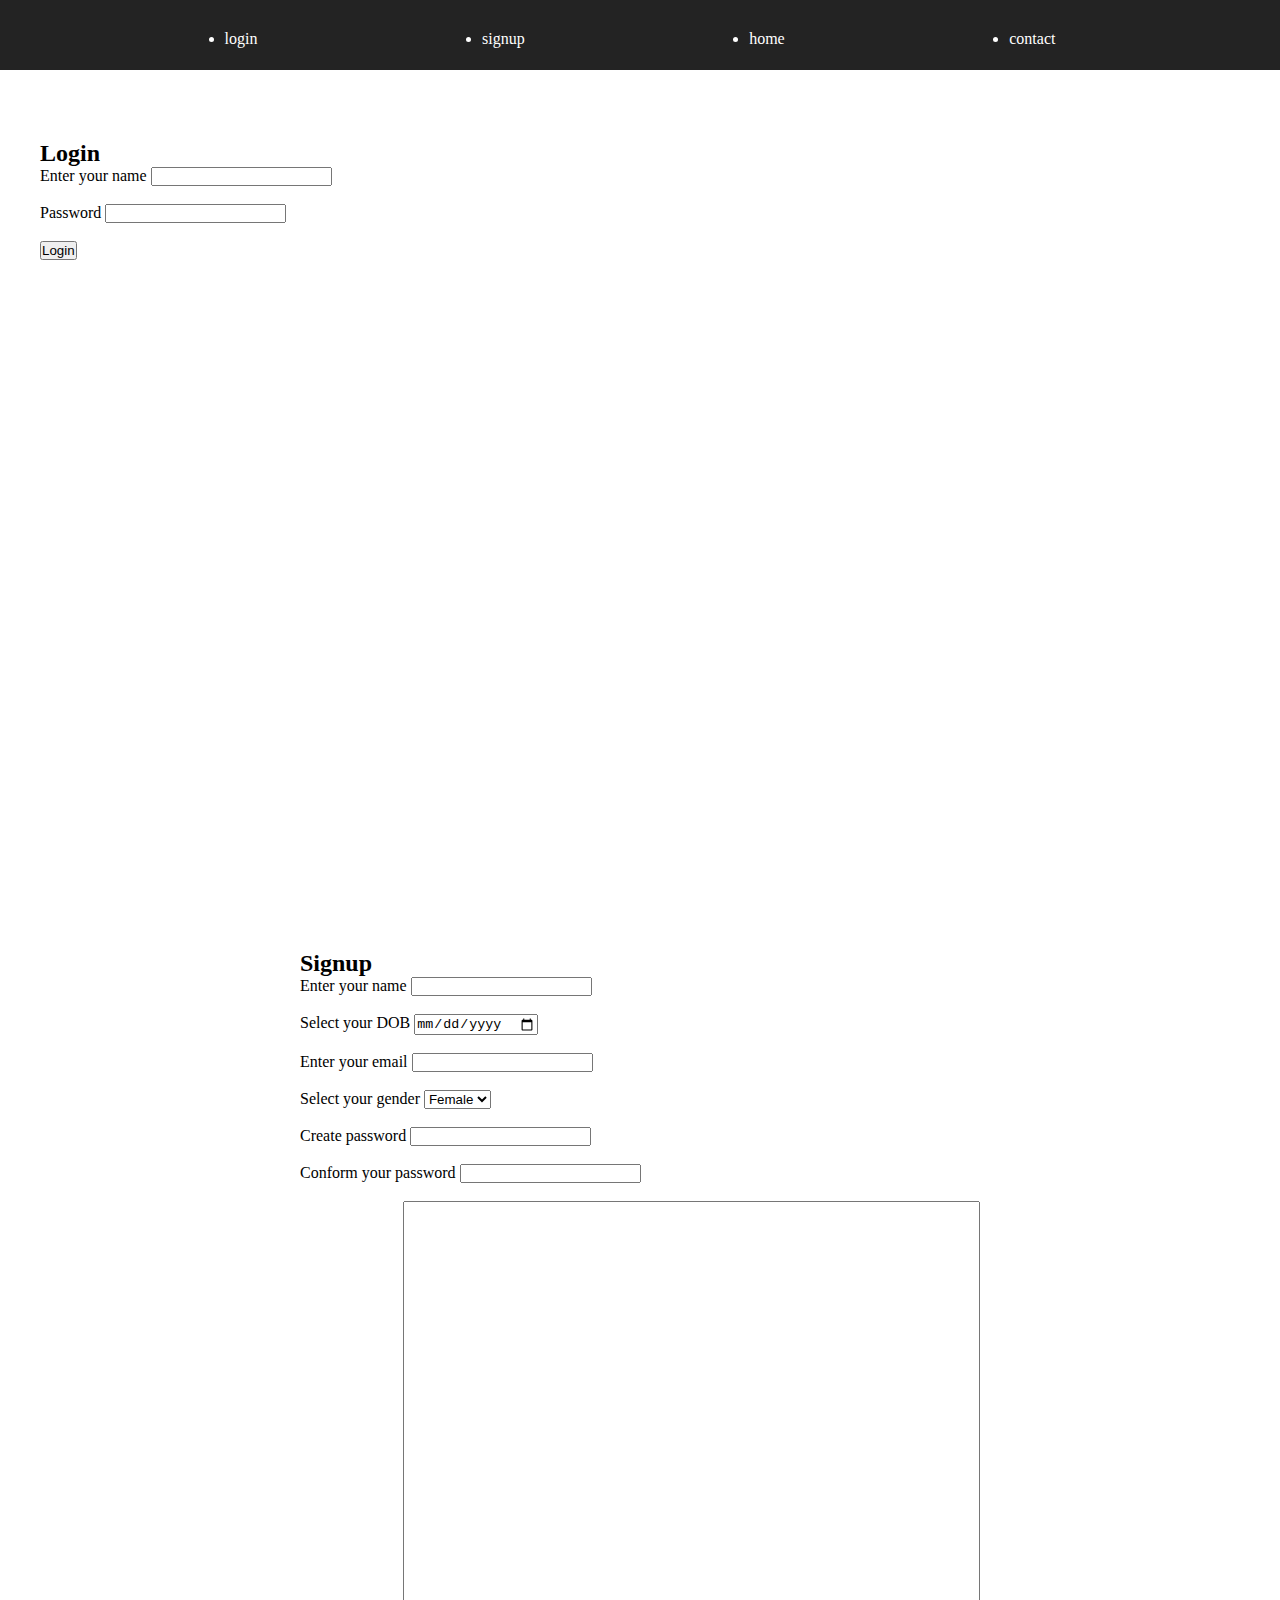
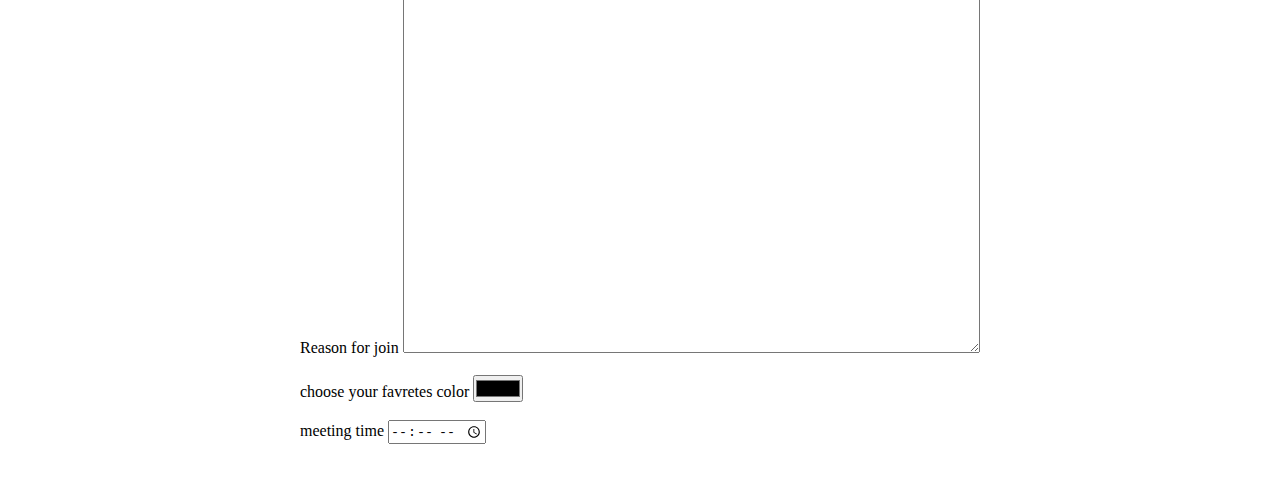
<file: log/index.html>
<!DOCTYPE html>
<html lang="en">
<head>
    <meta charset="UTF-8">
    <meta name="viewport" content="width=device-width, initial-scale=1.0">
    <title>Document</title>
    <link rel="stylesheet" href="./style.css">
</head>
<body>
    <nav>
        <ul style="display: flex; text-decoration: none; justify-content: space-evenly; color: white; padding-top: 30px; ">
            <li><a href="#login">login</a></li>
            <li><a href="#signup">signup</a></li>
            <li><a href="#home">home</a></li>
            <li><a href="#contact">contact</a></li>
        </ul>
    </nav>
    <section id="login" style="align-items: cnter; padding: 20px300px;">
        <h2>Login</h2>
        <form autocomplete="on">
            <label for="username">Enter your name </label>
            <input type="text" id="username" required><br><br>
            <label for="password">Password</label>
            <input type="password" id="password"><br><br>
            <button>Login</button>
        </form>

    </section>

    <section id="signup" style="align-items: center; padding: 20px 300px;">
        <h2>Signup</h2>
        <form action="" autocomplete="on">
            <label for="username">Enter your name</label>
            <input type="text" id="username" required><br><br>
            <label for="date">Select your DOB</label>
            <input type="date" id="date" required><br><br>
            <label for="email">Enter your email</label>
            <input type="email" id="email" required><br><br>
            <!-- select -->
            <label for="selector">Select your gender</label>
            <select name="" value="" id="selector">
                <option value="male" >Male</option>
                <option value="female" selected>Female</option>
                <option value="other">Other</option>
            </select><br><br>
            <label for="password">Create password</label>
            <input type="password" id="password"><br><br>
            <label for="conformpassword">Conform your password</label>
            <input type="password" id="conformpassword"><br><br>
            <label for="reason">Reason for join</label>
            <textarea name="" id="reason" rows="50" cols="70" ></textarea><br><br>
            <label for="color">choose your favretes color</label>
            <input type="color" id="color"><br><br>
            <label for="time">meeting time</label>
            <input type="time" id="time">


        </form>
    </section>
</body>
</html>
</file>
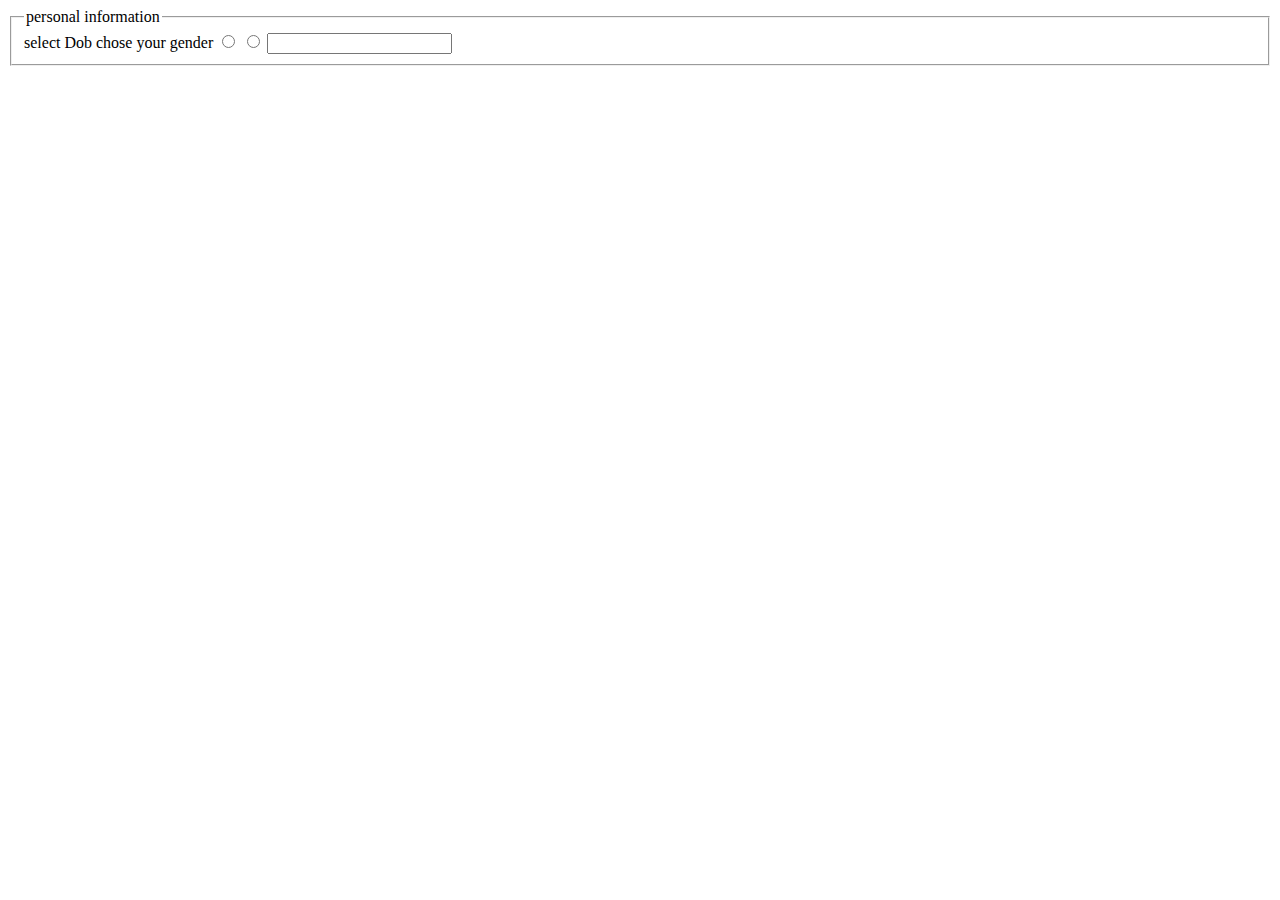
<file: signup_page/iform.html>
<!DOCTYPE html>
<html lang="en">
<head>
    <meta charset="UTF-8">
    <meta name="viewport" content="width=device-width, initial-scale=1.0">
    <title>Document</title>
</head>
<body>
    <form>
        <fieldset>
            <legend>
                personal information
            </legend>
            <label for="username"></label>
            <label for="text" id="username"></label>
            <label for="data">select Dob</label>
            <label for="gender">chose your gender</label>
            <input type="radio" id="gender">
            <input type="radio" name="Gender" value="male" id="male">
            <input type="text">
        </fieldset>
    </form>
</body>
</html>
</file>
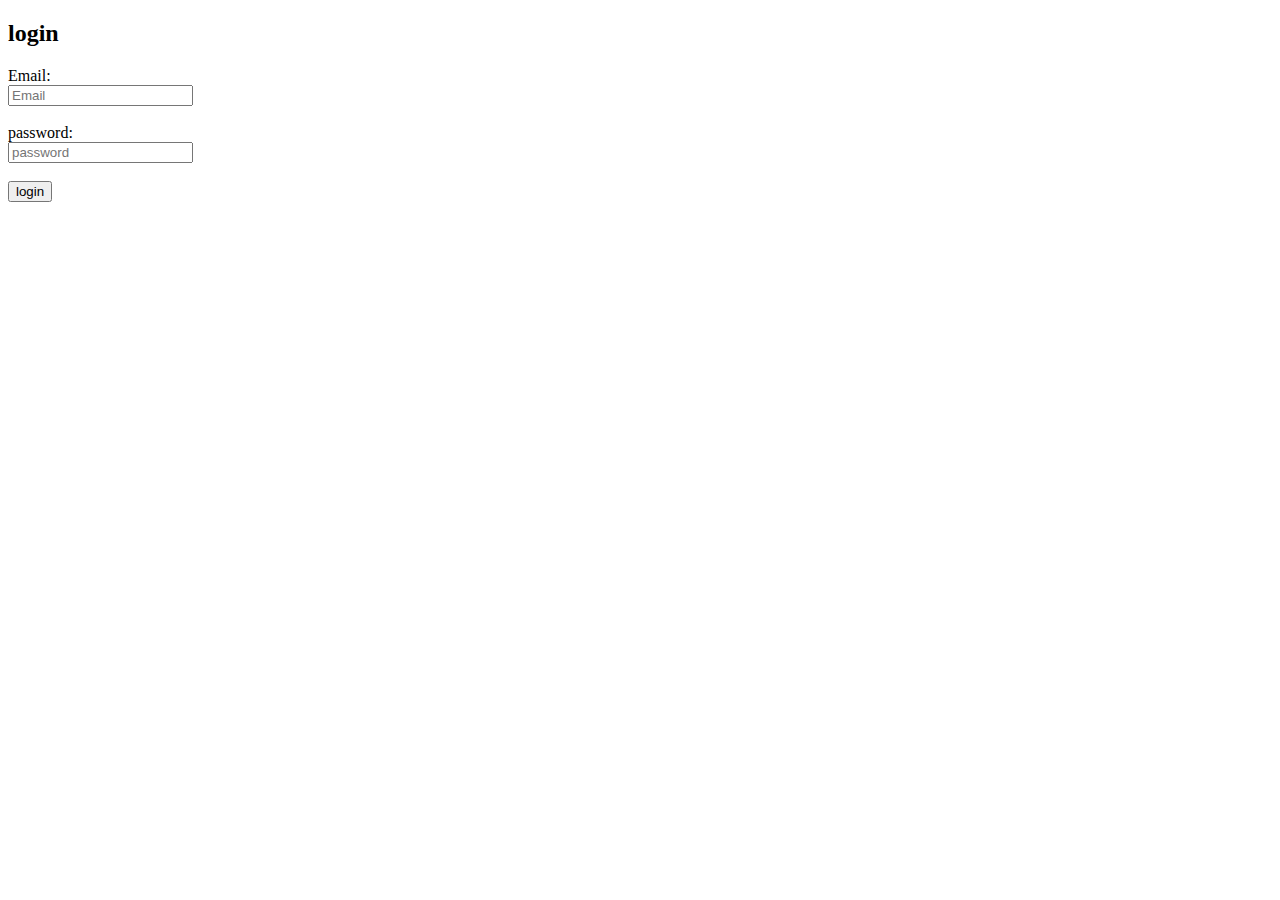
<file: signup_page/login.html>
<!DOCTYPE html>
<html lang="en">
<head>
    <meta charset="UTF-8">
    <meta name="viewport" content="width=device-width, initial-scale=1.0">
    <title>Document</title>
</head>
<body>
    <h2>login</h2>

        <form>
            <label>Email:</label><br>
            <input type="email" placeholder="Email" required><br><br>

            <label>password:</label><br>
            <input type="password" placeholder="password" required><br><br>

        <button type="submit">login</button>
        </form>
</body>
</html>
</file>
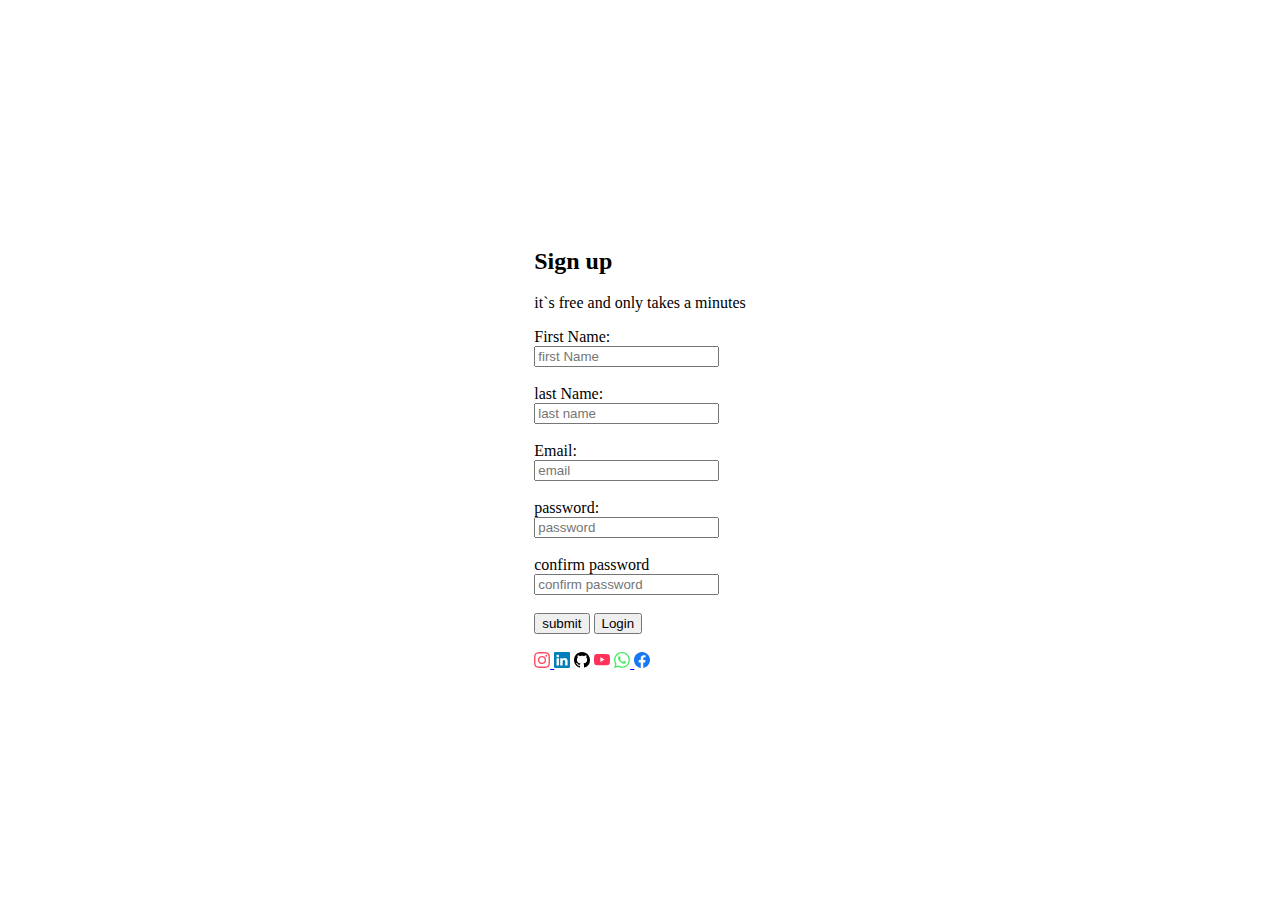
<file: signup_page/register.html>
<!DOCTYPE html>
<html lang="en">
<head>
    <meta charset="UTF-8">
    <meta name="viewport" content="width=device-width, initial-scale=1.0">
    <title>login</title>
    <link rel="stylesheet" href="style.css">
     <!-- <link rel="stylesheet" href="style1.css"> -->
</head>
<body>
    <div class="Signup-box">
        <h2>Sign up</h2>
        <p>it`s free and only takes a minutes</p>
       
        <labrary>

            <label>First Name:</label><br>
            <input type="text" placeholder="first Name" required><br><br>

            <label>last Name:</label><br>
            <input type="text" placeholder="last name" required><br><br>

            <label>Email:</label><br>
            <input type="email" placeholder="email" required><br><br>

            <label>password:</label> <br>
            <input type="password" placeholder="password" required> <br><br>

            <label>confirm password</label><br>
            <input type="password" placeholder="confirm password" required><br><br>

            <!-- submit + login buttion side by side -->

            <button type="submit">submit</button>

            <a href="login.html">
                <button type="button">Login</button>
            </a><br><br>

            

             <a href="https://www.instagram.com/skyadav20200/"><svg color="#FF4E67"  xmlns="http://www.w3.org/2000/svg" width="16" height="16" fill="currentColor" class="bi bi-instagram" viewBox="0 0 16 16">
   <path d="M8 0C5.829 0 5.556.01 4.703.048 3.85.088 3.269.222 2.76.42a3.9 3.9 0 0 0-1.417.923A3.9 3.9 0 0 0 .42 2.76C.222 3.268.087 3.85.048 4.7.01 5.555 0 5.827 0 8.001c0 2.172.01 2.444.048 3.297.04.852.174 1.433.372 1.942.205.526.478.972.923 1.417.444.445.89.719 1.416.923.51.198 1.09.333 1.942.372C5.555 15.99 5.827 16 8 16s2.444-.01 3.298-.048c.851-.04 1.434-.174 1.943-.372a3.9 3.9 0 0 0 1.416-.923c.445-.445.718-.891.923-1.417.197-.509.332-1.09.372-1.942C15.99 10.445 16 10.173 16 8s-.01-2.445-.048-3.299c-.04-.851-.175-1.433-.372-1.941a3.9 3.9 0 0 0-.923-1.417A3.9 3.9 0 0 0 13.24.42c-.51-.198-1.092-.333-1.943-.372C10.443.01 10.172 0 7.998 0zm-.717 1.442h.718c2.136 0 2.389.007 3.232.046.78.035 1.204.166 1.486.275.373.145.64.319.92.599s.453.546.598.92c.11.281.24.705.275 1.485.039.843.047 1.096.047 3.231s-.008 2.389-.047 3.232c-.035.78-.166 1.203-.275 1.485a2.5 2.5 0 0 1-.599.919c-.28.28-.546.453-.92.598-.28.11-.704.24-1.485.276-.843.038-1.096.047-3.232.047s-2.39-.009-3.233-.047c-.78-.036-1.203-.166-1.485-.276a2.5 2.5 0 0 1-.92-.598 2.5 2.5 0 0 1-.6-.92c-.109-.281-.24-.705-.275-1.485-.038-.843-.046-1.096-.046-3.233s.008-2.388.046-3.231c.036-.78.166-1.204.276-1.486.145-.373.319-.64.599-.92s.546-.453.92-.598c.282-.11.705-.24 1.485-.276.738-.034 1.024-.044 2.515-.045zm4.988 1.328a.96.96 0 1 0 0 1.92.96.96 0 0 0 0-1.92m-4.27 1.122a4.109 4.109 0 1 0 0 8.217 4.109 4.109 0 0 0 0-8.217m0 1.441a2.667 2.667 0 1 1 0 5.334 2.667 2.667 0 0 1 0-5.334"/>
   </svg>
</a>
            <a href="https://www.linkedin.com"><svg color="#007FBC" xmlns="http://www.w3.org/2000/svg" width="16" height="16" fill="currentColor" class="bi bi-linkedin" viewBox="0 0 16 16">
  <path d="M0 1.146C0 .513.526 0 1.175 0h13.65C15.474 0 16 .513 16 1.146v13.708c0 .633-.526 1.146-1.175 1.146H1.175C.526 16 0 15.487 0 14.854zm4.943 12.248V6.169H2.542v7.225zm-1.2-8.212c.837 0 1.358-.554 1.358-1.248-.015-.709-.52-1.248-1.342-1.248S2.4 3.226 2.4 3.934c0 .694.521 1.248 1.327 1.248zm4.908 8.212V9.359c0-.216.016-.432.08-.586.173-.431.568-.878 1.232-.878.869 0 1.216.662 1.216 1.634v3.865h2.401V9.25c0-2.22-1.184-3.252-2.764-3.252-1.274 0-1.845.7-2.165 1.193v.025h-.016l.016-.025V6.169h-2.4c.03.678 0 7.225 0 7.225z"/>
</svg></a>

            <a href="https://github.com/vishalkr205/login-logout-page.git"><svg color="#000000" xmlns="http://www.w3.org/2000/svg" width="16" height="16" fill="currentColor" class="bi bi-github" viewBox="0 0 16 16">
  <path d="M8 0C3.58 0 0 3.58 0 8c0 3.54 2.29 6.53 5.47 7.59.4.07.55-.17.55-.38 0-.19-.01-.82-.01-1.49-2.01.37-2.53-.49-2.69-.94-.09-.23-.48-.94-.82-1.13-.28-.15-.68-.52-.01-.53.63-.01 1.08.58 1.23.82.72 1.21 1.87.87 2.33.66.07-.52.28-.87.51-1.07-1.78-.2-3.64-.89-3.64-3.95 0-.87.31-1.59.82-2.15-.08-.2-.36-1.02.08-2.12 0 0 .67-.21 2.2.82.64-.18 1.32-.27 2-.27s1.36.09 2 .27c1.53-1.04 2.2-.82 2.2-.82.44 1.1.16 1.92.08 2.12.51.56.82 1.27.82 2.15 0 3.07-1.87 3.75-3.65 3.95.29.25.54.73.54 1.48 0 1.07-.01 1.93-.01 2.2 0 .21.15.46.55.38A8.01 8.01 0 0 0 16 8c0-4.42-3.58-8-8-8"/>
</svg></a>

         
            <a href="https://www.youtube.com"><svg color="#FF3158" xmlns="http://www.w3.org/2000/svg" width="16" height="16" fill="currentColor" class="bi bi-youtube" viewBox="0 0 16 16">
  <path d="M8.051 1.999h.089c.822.003 4.987.033 6.11.335a2.01 2.01 0 0 1 1.415 1.42c.101.38.172.883.22 1.402l.01.104.022.26.008.104c.065.914.073 1.77.074 1.957v.075c-.001.194-.01 1.108-.082 2.06l-.008.105-.009.104c-.05.572-.124 1.14-.235 1.558a2.01 2.01 0 0 1-1.415 1.42c-1.16.312-5.569.334-6.18.335h-.142c-.309 0-1.587-.006-2.927-.052l-.17-.006-.087-.004-.171-.007-.171-.007c-1.11-.049-2.167-.128-2.654-.26a2.01 2.01 0 0 1-1.415-1.419c-.111-.417-.185-.986-.235-1.558L.09 9.82l-.008-.104A31 31 0 0 1 0 7.68v-.123c.002-.215.01-.958.064-1.778l.007-.103.003-.052.008-.104.022-.26.01-.104c.048-.519.119-1.023.22-1.402a2.01 2.01 0 0 1 1.415-1.42c.487-.13 1.544-.21 2.654-.26l.17-.007.172-.006.086-.003.171-.007A100 100 0 0 1 7.858 2zM6.4 5.209v4.818l4.157-2.408z"/>
</svg></a>


            <a href="https://www.whatsapp.com"><svg color="#4AEA66" xmlns="http://www.w3.org/2000/svg" width="16" height="16" fill="currentColor" class="bi bi-whatsapp" viewBox="0 0 16 16">
  <path d="M13.601 2.326A7.85 7.85 0 0 0 7.994 0C3.627 0 .068 3.558.064 7.926c0 1.399.366 2.76 1.057 3.965L0 16l4.204-1.102a7.9 7.9 0 0 0 3.79.965h.004c4.368 0 7.926-3.558 7.93-7.93A7.9 7.9 0 0 0 13.6 2.326zM7.994 14.521a6.6 6.6 0 0 1-3.356-.92l-.24-.144-2.494.654.666-2.433-.156-.251a6.56 6.56 0 0 1-1.007-3.505c0-3.626 2.957-6.584 6.591-6.584a6.56 6.56 0 0 1 4.66 1.931 6.56 6.56 0 0 1 1.928 4.66c-.004 3.639-2.961 6.592-6.592 6.592m3.615-4.934c-.197-.099-1.17-.578-1.353-.646-.182-.065-.315-.099-.445.099-.133.197-.513.646-.627.775-.114.133-.232.148-.43.05-.197-.1-.836-.308-1.592-.985-.59-.525-.985-1.175-1.103-1.372-.114-.198-.011-.304.088-.403.087-.088.197-.232.296-.346.1-.114.133-.198.198-.33.065-.134.034-.248-.015-.347-.05-.099-.445-1.076-.612-1.47-.16-.389-.323-.335-.445-.34-.114-.007-.247-.007-.38-.007a.73.73 0 0 0-.529.247c-.182.198-.691.677-.691 1.654s.71 1.916.81 2.049c.098.133 1.394 2.132 3.383 2.992.47.205.84.326 1.129.418.475.152.904.129 1.246.08.38-.058 1.171-.48 1.338-.943.164-.464.164-.86.114-.943-.049-.084-.182-.133-.38-.232"/>
</svg>
</a>
            <a href="https://www.facebook.com"></a>
<svg color="#1877F2" xmlns="http://www.w3.org/2000/svg" width="16" height="16" fill="currentColor" class="bi bi-facebook" viewBox="0 0 16 16">
  <path d="M16 8.049c0-4.446-3.582-8.05-8-8.05C3.58 0-.002 3.603-.002 8.05c0 4.017 2.926 7.347 6.75 7.951v-5.625h-2.03V8.05H6.75V6.275c0-2.017 1.195-3.131 3.022-3.131.876 0 1.791.157 1.791.157v1.98h-1.009c-.993 0-1.303.621-1.303 1.258v1.51h2.218l-.354 2.326H9.25V16c3.824-.604 6.75-3.934 6.75-7.951"/>
</svg>




            

        </form>
    
    </div>
</body>
</html>
</file>
<file: log/style.css>
*{
    margin: 0%;
    padding: 0%;
}

html,body{
    height: 100%;
    width: 100%;
    scroll-behavior: smooth;
}

section {
    min-height: 80vh;
    padding: 70px 40px;

}

nav {
    height: 70px;
    background-color: rgba(0, 0, 0, 0.864);
}

nav ul a {
    text-decoration: none;
    color: white;
}

nav ul {

}
</file>
<file: signup_page/style.css>
body{
    margin: 0;
    padding: 0;
    font-family: "LINE Seed JP", sans-serif'Franklin Gothic Medium', 'Arial Narrow', Arial, sans-serif;
    height: 100vh;
    display: flex;
    justify-content: center;
    align-items: center;

   

}

.signup-box{
    background: cornflowerblue;
    width: 350px;
    padding: 30px;
    border-radius: 6px;
   
}

.signup-box h2{
text-align: center;
color: aqua;
font-size: 14pz;
margin-bottom: 20px;
}
</file>
<file: signup_page/style1.css>
* {
  margin: 0;
  padding: 0;
  box-sizing: border-box;
  font-family: Arial, sans-serif;
}

/* Background */
body {
  height: 100vh;
  display: flex;
  justify-content: center;
  align-items: center;
  background: linear-gradient(to right, #1e90ff, #00bcd4);
}

/* Signup Card */
.signup-card {
  width: 360px;
  background: #fff;
  padding: 25px;
  border-radius: 10px;
  box-shadow: 0 10px 25px rgba(0,0,0,0.3);
  text-align: center;
}

/* Heading */
.signup-card h2 {
  margin-bottom: 5px;
}

.subtitle {
  color: gray;
  margin-bottom: 20px;
}

/* Inputs */
.signup-card input {
  width: 100%;
  padding: 10px;
  margin-bottom: 12px;
  border-radius: 5px;
  border: 1px solid #ccc;
  outline: none;
}

.signup-card input:focus {
  border-color: #1abc9c;
}

/* Button */
.signup-card button {
  width: 100%;
  padding: 10px;
  background: #1abc9c;
  border: none;
  color: white;
  font-size: 16px;
  border-radius: 5px;
  cursor: pointer;
}

.signup-card button:hover {
  background: #16a085;
}

/* Texts */
.terms {
  font-size: 12px;
  color: gray;
  margin-top: 15px;
}

.terms a {
  color: #1abc9c;
  text-decoration: none;
}

.login-link {
  margin-top: 15px;
  font-size: 14px;
}

.login-link a {
  color: #1abc9c;
  text-decoration: none;
}
</file>
